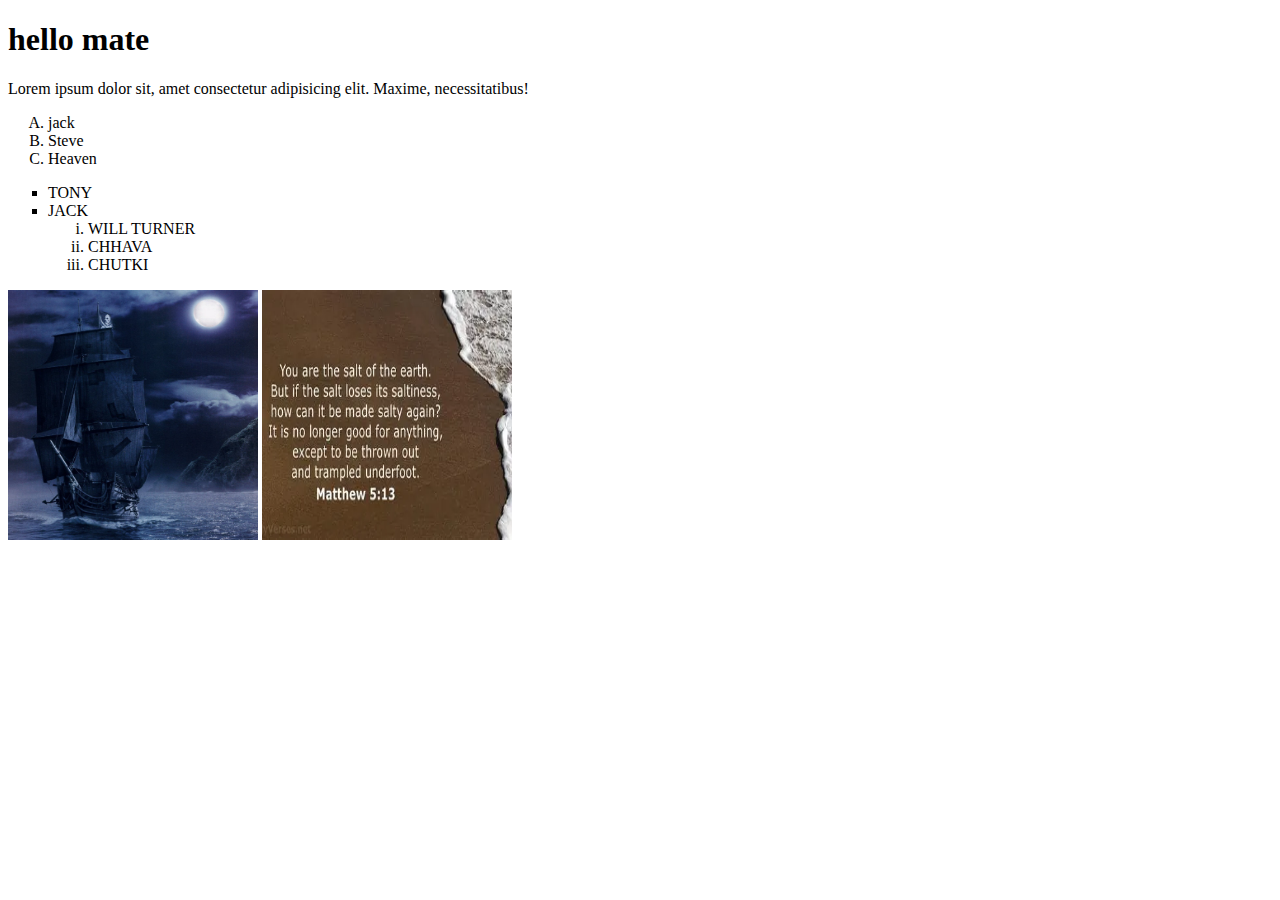
<file: the captain is back.html>
<!DOCTYPE html>
<!-- saved from url=(0032)http://127.0.0.1:5500/index.html -->
<html lang="en"><head><meta http-equiv="Content-Type" content="text/html; charset=UTF-8">
    
    <meta name="viewport" content="width= , initial-scale=1.0">
    <title>the captain is back
    </title>
</head>
<body>
    <!--i dont want you to read this-->
    <!-- how am I doing it
    can you do this too -->

   <h1>hello mate</h1> 
   <p>Lorem ipsum dolor sit, amet consectetur adipisicing elit. Maxime, necessitatibus! </p>
<!-- attributes     <opening- tag   attribute-name="value" -->



   <ol type="A">

    <li>jack</li>
    <li>Steve</li>
    <li>Heaven</li>
   </ol>




   <ul type="square">
<li>TONY</li>
<li>JACK      
<ol type="i">
<li>WILL TURNER</li>
<li>CHHAVA</li>
<li>CHUTKI</li>






</ol>



</li>





   </ul>

<img src="./the captain is back_files/wp7929311.jpg" alt="black pearl" width="250px" height="250px">
<img src="./the captain is back_files/matthew.webp" alt="" width="250px" height="250px">





<!-- Code injected by live-server -->
<script>
	// <![CDATA[  <-- For SVG support
	if ('WebSocket' in window) {
		(function () {
			function refreshCSS() {
				var sheets = [].slice.call(document.getElementsByTagName("link"));
				var head = document.getElementsByTagName("head")[0];
				for (var i = 0; i < sheets.length; ++i) {
					var elem = sheets[i];
					var parent = elem.parentElement || head;
					parent.removeChild(elem);
					var rel = elem.rel;
					if (elem.href && typeof rel != "string" || rel.length == 0 || rel.toLowerCase() == "stylesheet") {
						var url = elem.href.replace(/(&|\?)_cacheOverride=\d+/, '');
						elem.href = url + (url.indexOf('?') >= 0 ? '&' : '?') + '_cacheOverride=' + (new Date().valueOf());
					}
					parent.appendChild(elem);
				}
			}
			var protocol = window.location.protocol === 'http:' ? 'ws://' : 'wss://';
			var address = protocol + window.location.host + window.location.pathname + '/ws';
			var socket = new WebSocket(address);
			socket.onmessage = function (msg) {
				if (msg.data == 'reload') window.location.reload();
				else if (msg.data == 'refreshcss') refreshCSS();
			};
			if (sessionStorage && !sessionStorage.getItem('IsThisFirstTime_Log_From_LiveServer')) {
				console.log('Live reload enabled.');
				sessionStorage.setItem('IsThisFirstTime_Log_From_LiveServer', true);
			}
		})();
	}
	else {
		console.error('Upgrade your browser. This Browser is NOT supported WebSocket for Live-Reloading.');
	}
	// ]]>
</script>

</body></html>
</file>
